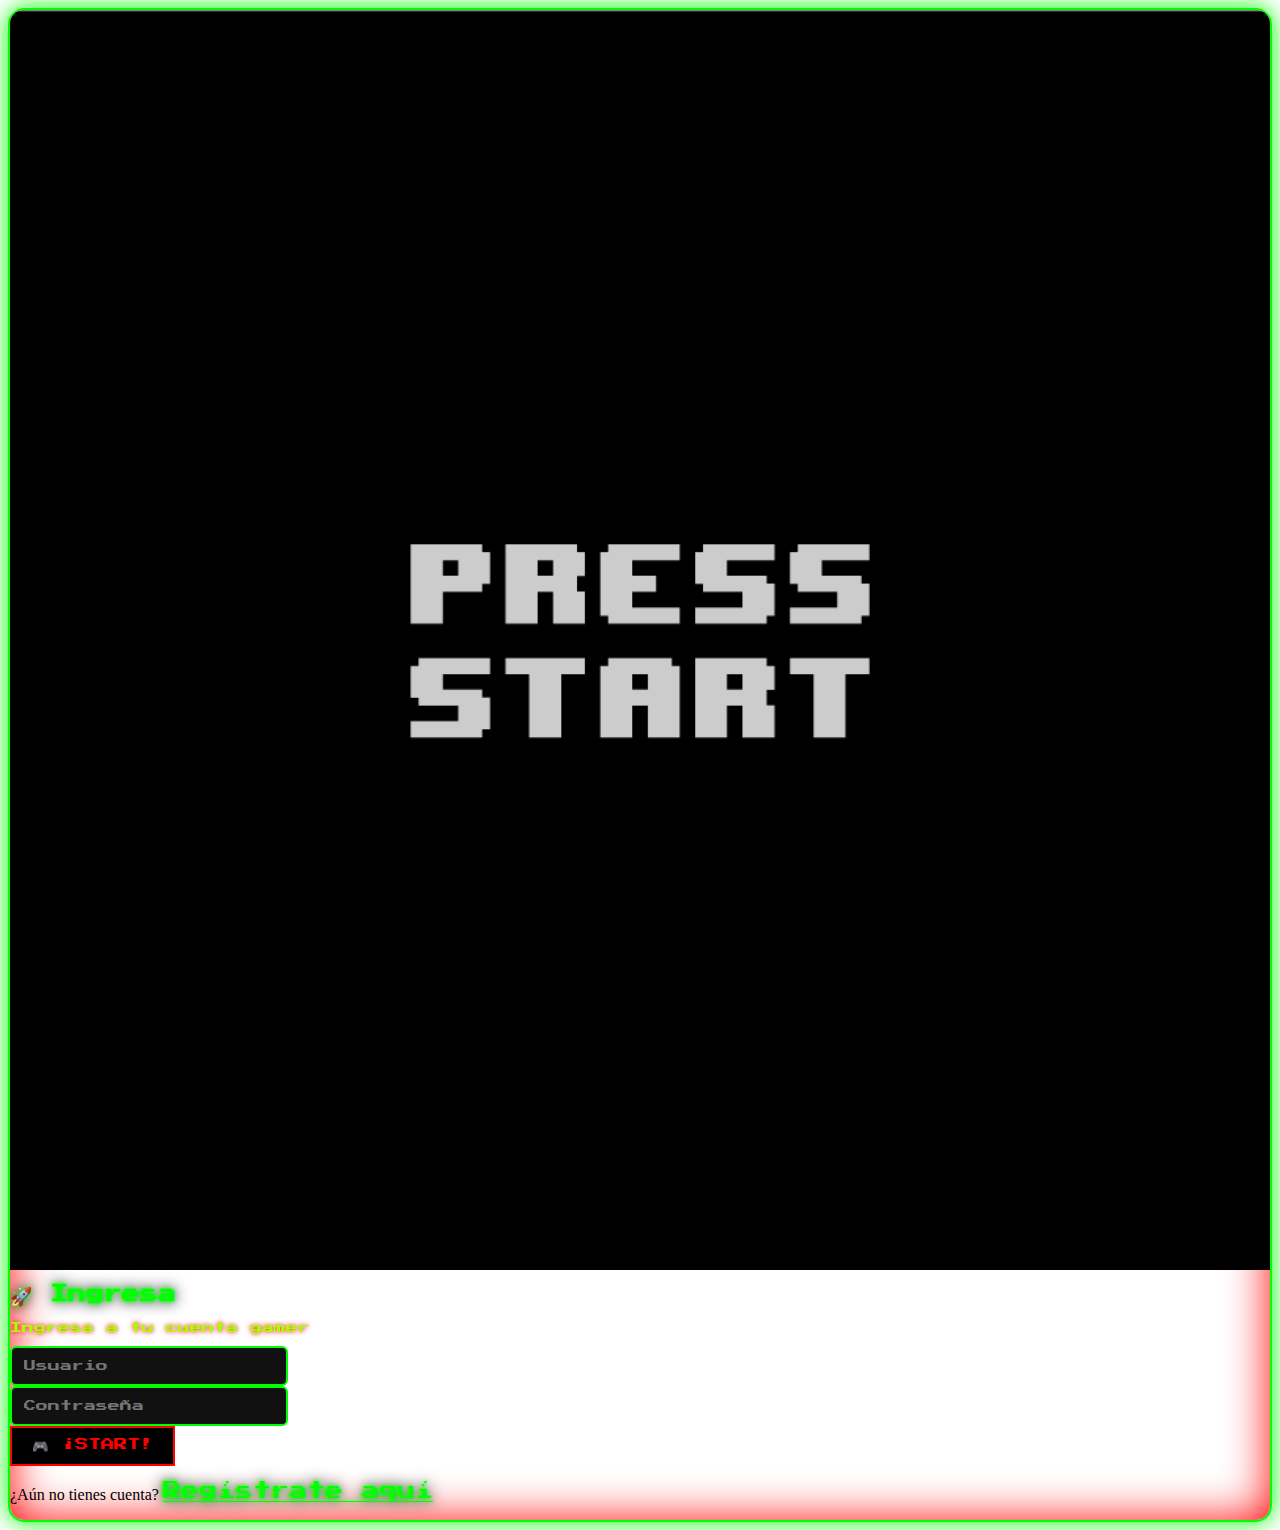
<file: index.html>
<!doctype html>
<html lang="es">

<head>
  <!-- Required meta tags -->
  <meta charset="utf-8">
  <meta name="viewport" content="width=device-width, initial-scale=1">
  <link rel="stylesheet" href="css/relo.css">
  <!-- Bootstrap CSS -->
  <link href="https://cdn.jsdelivr.net/npm/bootstrap@5.0.2/dist/css/bootstrap.min.css" rel="stylesheet"
    integrity="sha384-EVSTQN3/azprG1Anm3QDgpJLIm9Nao0Yz1ztcQTwFspd3yD65VohhpuuCOmLASjC" crossorigin="anonymous">

  <!--Fuente Gamer-->
  <link href="https://fonts.googleapis.com/css2?family=Press+Start+2P&display=swap" rel="stylesheet">

  <title>Ingresa</title>
</head>

<body>


  <section class="vh-100 gamer-bg">
    <div class="container py-5 h-100">
      <div class="row d-flex justify-content-center align-items-center h-100">
        <div class="col col-xl-10">
          <div class="card gamer-card">
            <div class="row g-0">
              <!-- Imagen -->
              <div class="col-md-6 d-none d-md-block h-100">
                <img class="img-fluid gamer-img" src="css/Ciudad Pixel.gif" alt="Login form" />
              </div>
              <!-- Formulario -->
              <div class="col-md-6 d-flex align-items-center">
                <div class="card-body p-4 p-lg-5 text-white">
                  <form>
                    <div class="mb-4 text-center">
                      <h2 class="text-neon">🚀 Ingresa</h2>
                      <p class="gamer-subtitle">Ingresa a tu cuenta gamer</p>
                    </div>

                    <div class="form-outline mb-4">
                      <input type="text" class="form-control gamer-input" placeholder="Usuario" required />
                    </div>

                    <div class="form-outline mb-4">
                      <input type="password" class="form-control gamer-input" placeholder="Contraseña" required />
                    </div>

                    <div class="pt-1 mb-4 text-center">
                      <button class="btn gamer-btn" type="button" onclick="window.location.href='principal.html'">
                        🎮 ¡START!
                      </button>
                    </div>


                    <p class="text-center">¿Aún no tienes cuenta?
                      <a href="register.html" class="text-neon">Regístrate aquí</a>
                    </p>
                  </form>
                </div>
              </div>
            </div>
          </div>
        </div>
      </div>
    </div>
  </section>




  <!-- Optional JavaScript; choose one of the two! -->

  <!-- Option 1: Bootstrap Bundle with Popper -->
  <script src="https://cdn.jsdelivr.net/npm/bootstrap@5.0.2/dist/js/bootstrap.bundle.min.js"
    integrity="sha384-MrcW6ZMFYlzcLA8Nl+NtUVF0sA7MsXsP1UyJoMp4YLEuNSfAP+JcXn/tWtIaxVXM"
    crossorigin="anonymous"></script>

  <!-- Option 2: Separate Popper and Bootstrap JS -->
  <!--
    <script src="https://cdn.jsdelivr.net/npm/@popperjs/core@2.9.2/dist/umd/popper.min.js" integrity="sha384-IQsoLXl5PILFhosVNubq5LC7Qb9DXgDA9i+tQ8Zj3iwWAwPtgFTxbJ8NT4GN1R8p" crossorigin="anonymous"></script>
    <script src="https://cdn.jsdelivr.net/npm/bootstrap@5.0.2/dist/js/bootstrap.min.js" integrity="sha384-cVKIPhGWiC2Al4u+LWgxfKTRIcfu0JTxR+EQDz/bgldoEyl4H0zUF0QKbrJ0EcQF" crossorigin="anonymous"></script>
    -->
</body>

</html>
</file>
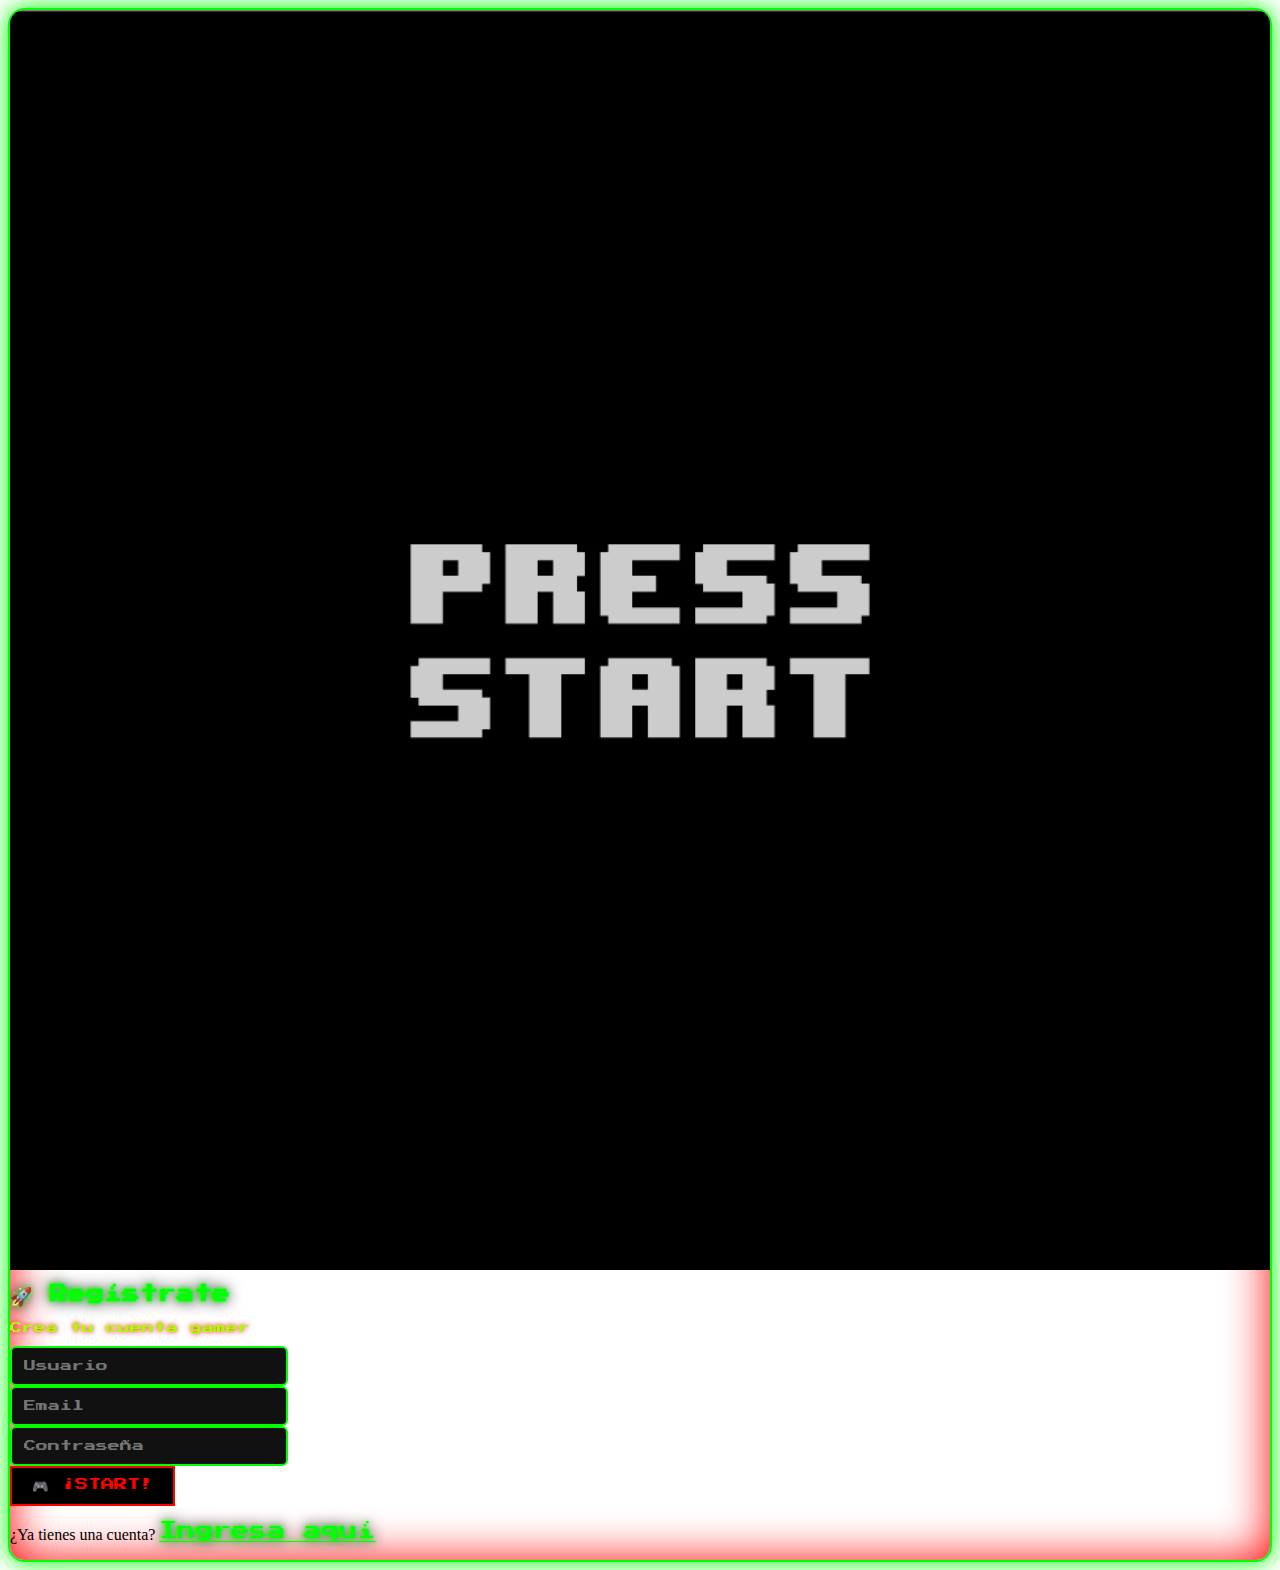
<file: register.html>
<!doctype html>
<html lang="es">

<head>
  <!-- Required meta tags -->
  <meta charset="utf-8">
  <meta name="viewport" content="width=device-width, initial-scale=1">
  <link rel="stylesheet" href="css/relo.css">
  <!-- Bootstrap CSS -->
  <link href="https://cdn.jsdelivr.net/npm/bootstrap@5.0.2/dist/css/bootstrap.min.css" rel="stylesheet"
    integrity="sha384-EVSTQN3/azprG1Anm3QDgpJLIm9Nao0Yz1ztcQTwFspd3yD65VohhpuuCOmLASjC" crossorigin="anonymous">

  <!--Fuente Gamer-->
  <link href="https://fonts.googleapis.com/css2?family=Press+Start+2P&display=swap" rel="stylesheet">

  <title>Registrate</title>
</head>

<body>


  <section class="vh-100 gamer-bg">
    <div class="container py-5 h-100">
      <div class="row d-flex justify-content-center align-items-center h-100">
        <div class="col col-xl-10">
          <div class="card gamer-card">
            <div class="row g-0">
              <!-- Imagen -->
              <div class="col-md-6 d-none d-md-block h-100">
                <img class="img-fluid gamer-img" src="css/Ciudad Pixel.gif" alt="register form" />
              </div>
              <!-- Formulario -->
              <div class="col-md-6 d-flex align-items-center">
                <div class="card-body p-4 p-lg-5 text-white">
                  <form>
                    <div class="mb-4 text-center">
                      <h2 class="text-neon">🚀 Regístrate</h2>
                      <p class="gamer-subtitle">Crea tu cuenta gamer</p>
                    </div>

                    <div class="form-outline mb-4">
                      <input type="text" class="form-control gamer-input" placeholder="Usuario" required />
                    </div>

                    <div class="form-outline mb-4">
                      <input type="email" class="form-control gamer-input" placeholder="Email" required />
                    </div>

                    <div class="form-outline mb-4">
                      <input type="password" class="form-control gamer-input" placeholder="Contraseña" required />
                    </div>

                    <div class="pt-1 mb-4 text-center">
                      <button class="btn gamer-btn" type="button" onclick="window.location.href='principal.html'">
                        🎮 ¡START!
                      </button>
                    </div>


                    <p class="text-center">¿Ya tienes una cuenta?
                      <a href="index.html" class="text-neon">Ingresa aquí</a>
                    </p>
                  </form>
                </div>
              </div>
            </div>
          </div>
        </div>
      </div>
    </div>
  </section>




  <!-- Optional JavaScript; choose one of the two! -->

  <!-- Option 1: Bootstrap Bundle with Popper -->
  <script src="https://cdn.jsdelivr.net/npm/bootstrap@5.0.2/dist/js/bootstrap.bundle.min.js"
    integrity="sha384-MrcW6ZMFYlzcLA8Nl+NtUVF0sA7MsXsP1UyJoMp4YLEuNSfAP+JcXn/tWtIaxVXM"
    crossorigin="anonymous"></script>

  <!-- Option 2: Separate Popper and Bootstrap JS -->
  <!--
    <script src="https://cdn.jsdelivr.net/npm/@popperjs/core@2.9.2/dist/umd/popper.min.js" integrity="sha384-IQsoLXl5PILFhosVNubq5LC7Qb9DXgDA9i+tQ8Zj3iwWAwPtgFTxbJ8NT4GN1R8p" crossorigin="anonymous"></script>
    <script src="https://cdn.jsdelivr.net/npm/bootstrap@5.0.2/dist/js/bootstrap.min.js" integrity="sha384-cVKIPhGWiC2Al4u+LWgxfKTRIcfu0JTxR+EQDz/bgldoEyl4H0zUF0QKbrJ0EcQF" crossorigin="anonymous"></script>
    -->
</body>

</html>
</file>
<file: css/relo.css>
/* Fondo retro gamer */
.gamer-bg {
  background: url('https://media.istockphoto.com/id/1726338931/es/v%C3%ADdeo/un-fondo-de-tecnolog%C3%ADa-futurista.jpg?s=640x640&k=20&c=NuRwCHzGm39i-a4NZZ2yqSfunKQJn8ifwU2dD8dfCYs=') no-repeat center center fixed;
  background-size: cover;
}

/* Quitar el fondo blanco que pone Bootstrap */
.card,
.card-body {
  background: transparent !important;  /* 👈 elimina el blanco */
}

/* Caja registro gamer */
.gamer-card {
  border: 2px solid #0f0;
  border-radius: 1rem;
  background: rgba(0, 0, 0, 0.8);  /* 👈 negro translúcido gamer */
  box-shadow: 0 0 25px #0f0, 0 0 45px #f00 inset;
  overflow: hidden;
  height: 100%;
}

.gamer-img {
  height: 100%;       /* ocupar todo el alto */
  width: 100%;
  object-fit: cover;  /* rellena el espacio sin deformar mucho */
  display: block;
}



/* Títulos */
.text-neon {
  font-family: "Press Start 2P", monospace;
  font-size: 18px;
  color: #0f0;
  text-shadow: 0 0 5px #0f0, 0 0 15px rgb(0, 0, 0);
}

.gamer-subtitle {
  font-family: "Press Start 2P", monospace;
  font-size: 12px;
  color: rgb(166, 255, 0);
  text-shadow: 0 0 5px #f00;
}

/* Inputs */
.gamer-input {
  font-family: "Press Start 2P", monospace;
  font-size: 12px;
  background: #111;
  border: 2px solid #0f0;
  color: #0f0;
  padding: 12px;
  border-radius: 6px;
  transition: 0.3s;
}

.gamer-input:focus {
  border-color: #f00;
  box-shadow: 0 0 10px #f00;
  background: #000;
  color: #000000;
}

/* Botón */
.gamer-btn {
  font-family: "Press Start 2P", monospace;
  background: #000;
  border: 2px solid #f00;
  color: #f00;
  padding: 10px 20px;
  transition: 0.3s;
}

.gamer-btn:hover {
  background: #0f0;
  color: #000;
  border-color: #0f0;
  box-shadow: 0 0 15px #0f0;
}
</file>
